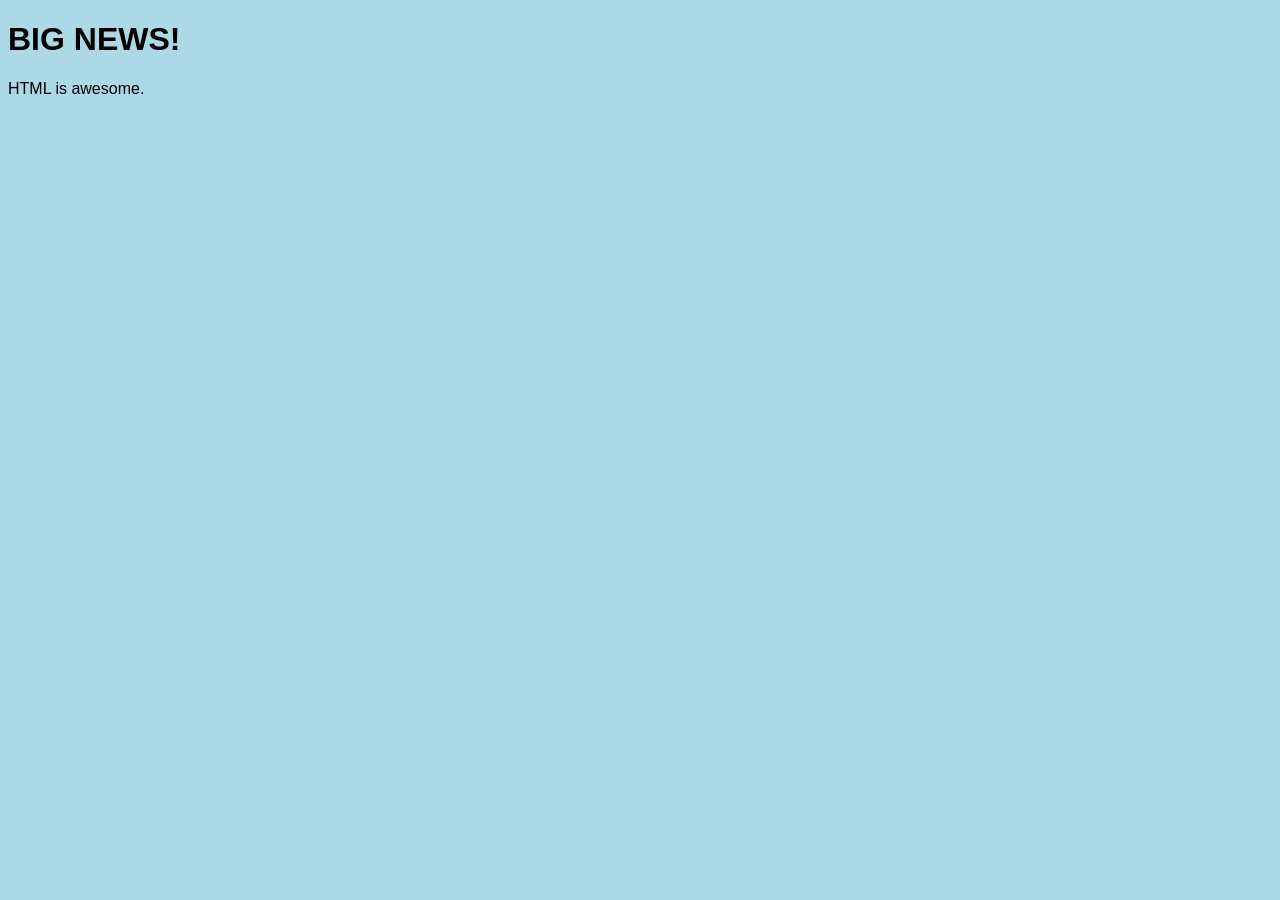
<file: 01_Python_Path/Web Element Locator Strategies /index.html>
<!DOCTYPE html>
<html>
    <head>
      <link rel="stylesheet" href="example.css"/>
   	  <script src="example.js"></script>
      <title>Hello, World!</title>
    </head>
    <body>
       <div class="main-content">
   	    <h1>BIG NEWS!</h1>
    	    <p>HTML is awesome.</p>
       </div>
    </body>
</html>

<!--Lots of different types of locators-->
<!--IDs-->
<!--Input names-->
<!--Class names-->
<!--CSS selectors-->
<!--XPaths-->
</file>
<file: 01_Python_Path/Web Element Locator Strategies /example.css>
body {
  background-color: lightblue;
}
.main-content {
  Font-family: Helvetica;
}
</file>
